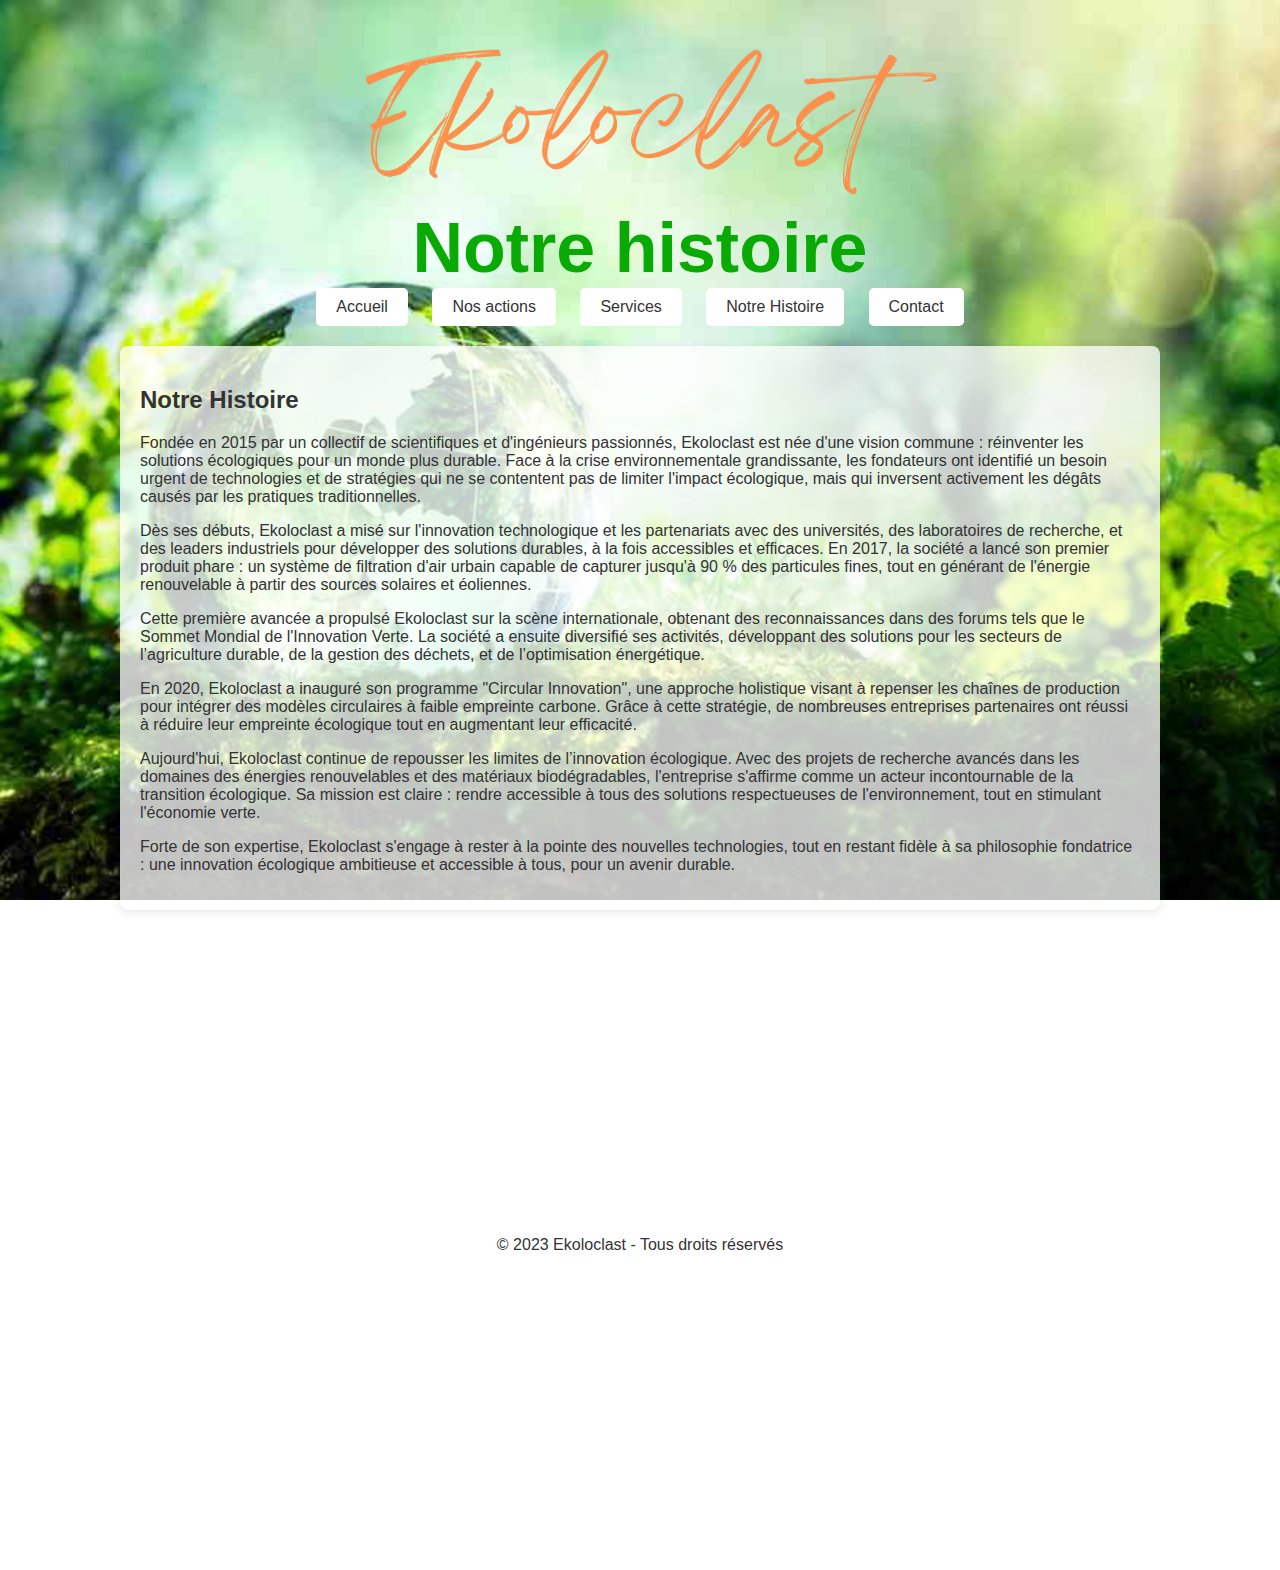
<file: ekoloclast/about.html>
<!DOCTYPE html>
<html lang="fr">

<head>
    <meta charset="UTF-8">
    <meta name="viewport" content="width=device-width, initial-scale=1.0">
    <title>À Propos - Ekoloclast</title>
    <link rel="stylesheet" href="styles.css">
</head>

<body>

    <header>
        <img src="Ekoloclast.png" alt="Logo Ekoloclast" class="ekoloclast-logo">
        <h1>Notre histoire</h1>

        <nav>
            <ul>
                <li><a href="index.html">Accueil</a></li>
                <li><a href="action.html">Nos actions</a></li>
                <li><a href="services.html">Services</a></li>
                <li><a href="about.html">Notre Histoire</a></li>
                <li><a href="contact.html">Contact</a></li>
            </ul>
        </nav>
    </header>

    <div class="container">
        <h2>Notre Histoire</h2>
        <p>
            Fondée en 2015 par un collectif de scientifiques et d'ingénieurs passionnés, Ekoloclast est née d'une vision
            commune : réinventer les solutions écologiques pour un monde plus durable. Face à la crise environnementale
            grandissante, les fondateurs ont identifié un besoin urgent de technologies et de stratégies qui ne se
            contentent pas de limiter l'impact écologique, mais qui inversent activement les dégâts causés par les
            pratiques traditionnelles.
        </p>
        <p>
            Dès ses débuts, Ekoloclast a misé sur l'innovation technologique et les partenariats avec des universités,
            des laboratoires de recherche, et des leaders industriels pour développer des solutions durables, à la fois
            accessibles et efficaces. En 2017, la société a lancé son premier produit phare : un système de filtration
            d'air urbain capable de capturer jusqu'à 90 % des particules fines, tout en générant de l'énergie
            renouvelable à partir des sources solaires et éoliennes.
        </p>
        <p>
            Cette première avancée a propulsé Ekoloclast sur la scène internationale, obtenant des reconnaissances dans
            des forums tels que le Sommet Mondial de l'Innovation Verte. La société a ensuite diversifié ses activités,
            développant des solutions pour les secteurs de l’agriculture durable, de la gestion des déchets, et de
            l’optimisation énergétique.
        </p>
        <p>
            En 2020, Ekoloclast a inauguré son programme "Circular Innovation", une approche holistique visant à
            repenser les chaînes de production pour intégrer des modèles circulaires à faible empreinte carbone. Grâce à
            cette stratégie, de nombreuses entreprises partenaires ont réussi à réduire leur empreinte écologique tout
            en augmentant leur efficacité.
        </p>
        <p>
            Aujourd'hui, Ekoloclast continue de repousser les limites de l’innovation écologique. Avec des projets de
            recherche avancés dans les domaines des énergies renouvelables et des matériaux biodégradables, l'entreprise
            s'affirme comme un acteur incontournable de la transition écologique. Sa mission est claire : rendre
            accessible à tous des solutions respectueuses de l'environnement, tout en stimulant l'économie verte.
        </p>
        <p>
            Forte de son expertise, Ekoloclast s'engage à rester à la pointe des nouvelles technologies, tout en restant
            fidèle à sa philosophie fondatrice : une innovation écologique ambitieuse et accessible à tous, pour un
            avenir durable.
        </p>
    </div>

    <footer>
        <p>&copy; 2023 Ekoloclast - Tous droits réservés</p>
    </footer>

</body>

</html>
</file>
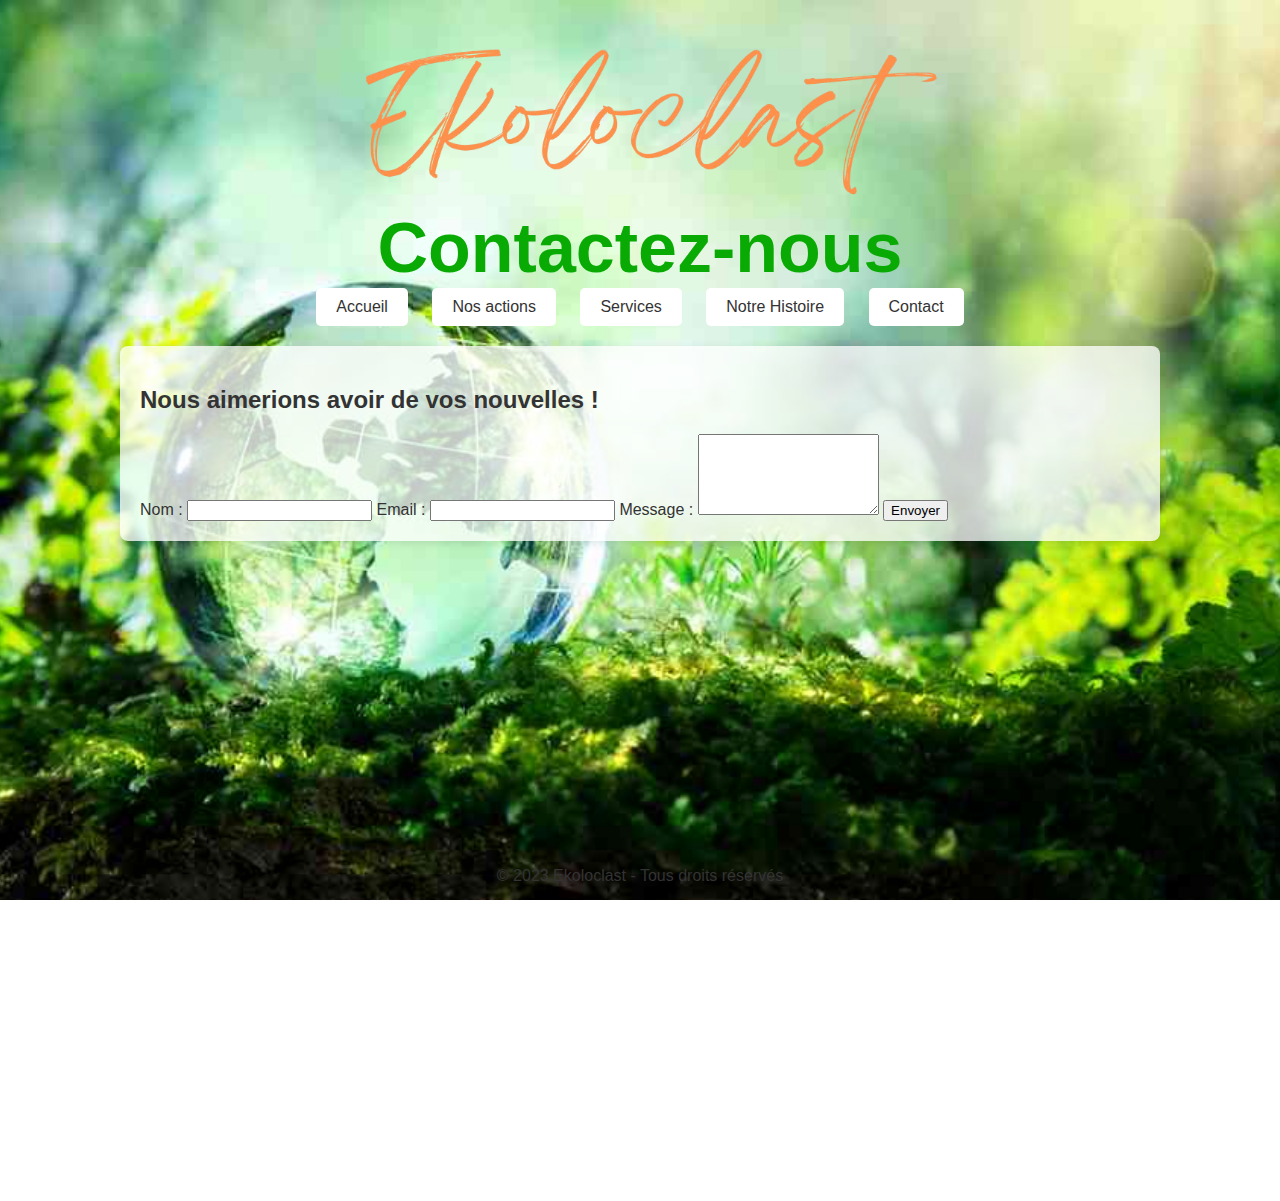
<file: ekoloclast/contact.html>
<!DOCTYPE html>
<html lang="fr">

<head>
    <meta charset="UTF-8">
    <meta name="viewport" content="width=device-width, initial-scale=1.0">
    <title>Contact - Ekoloclast</title>
    <link rel="stylesheet" href="styles.css">
</head>

<body>

    <header>
        <img src="Ekoloclast.png" alt="Logo Ekoloclast" class="ekoloclast-logo">
        <h1>Contactez-nous</h1>
        <nav>
            <ul>
                <li><a href="index.html">Accueil</a></li>
                <li><a href="action.html">Nos actions</a></li>
                <li><a href="services.html">Services</a></li>
                <li><a href="about.html">Notre Histoire</a></li>
                <li><a href="contact.html">Contact</a></li>
            </ul>
        </nav>
    </header>

    <div class="container">
        <h2>Nous aimerions avoir de vos nouvelles !</h2>
        <form action="#" method="post">
            <label for="name">Nom :</label>
            <input type="text" id="name" name="name" required>

            <label for="email">Email :</label>
            <input type="email" id="email" name="email" required>

            <label for="message">Message :</label>
            <textarea id="message" name="message" rows="5" required></textarea>

            <button type="submit">Envoyer</button>
        </form>
    </div>

    <footer>
        <p>&copy; 2023 Ekoloclast - Tous droits réservés</p>
    </footer>

</body>

</html>
</file>
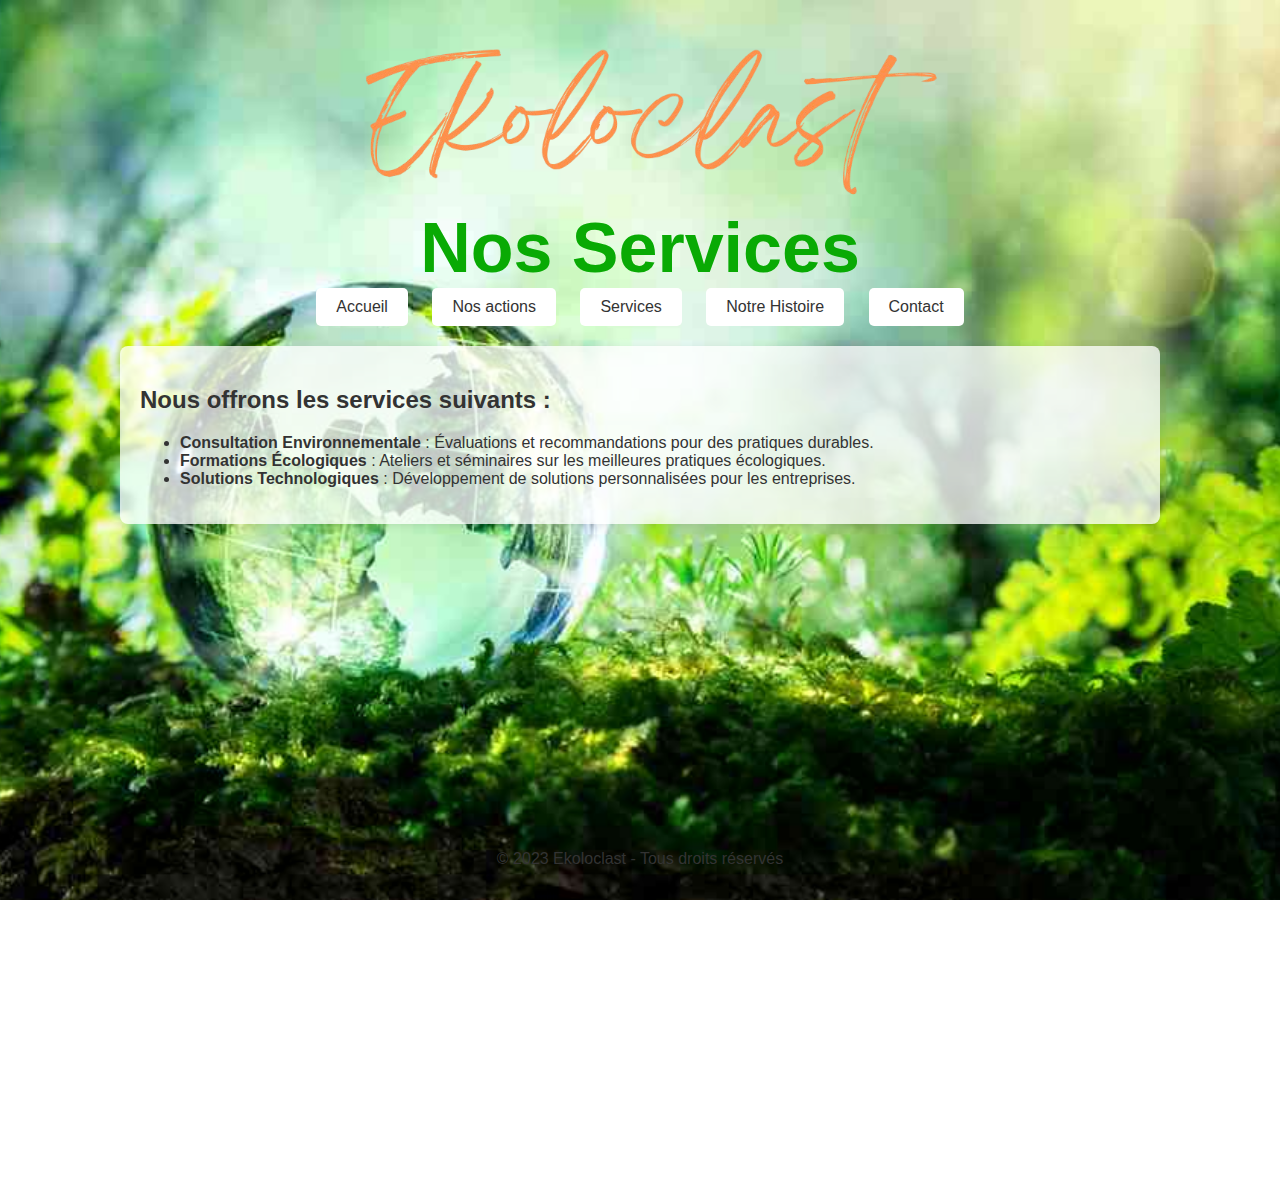
<file: ekoloclast/services.html>
<!DOCTYPE html>
<html lang="fr">

<head>
    <meta charset="UTF-8">
    <meta name="viewport" content="width=device-width, initial-scale=1.0">
    <title>Services - Ekoloclast</title>
    <link rel="stylesheet" href="styles.css">
</head>

<body>

    <header>
        <img src="Ekoloclast.png" alt="Logo Ekoloclast" class="ekoloclast-logo">
        <h1>Nos Services</h1>
        <nav>
            <ul>
                <li><a href="index.html">Accueil</a></li>
                <li><a href="action.html">Nos actions</a></li>
                <li><a href="services.html">Services</a></li>
                <li><a href="about.html">Notre Histoire</a></li>
                <li><a href="contact.html">Contact</a></li>
            </ul>
        </nav>
    </header>

    <div class="container">
        <h2>Nous offrons les services suivants :</h2>
        <ul>
            <li><strong>Consultation Environnementale</strong> : Évaluations et recommandations pour des pratiques
                durables.</li>
            <li><strong>Formations Écologiques</strong> : Ateliers et séminaires sur les meilleures pratiques
                écologiques.</li>
            <li><strong>Solutions Technologiques</strong> : Développement de solutions personnalisées pour les
                entreprises.</li>
        </ul>
    </div>

    <footer>
        <p>&copy; 2023 Ekoloclast - Tous droits réservés</p>
    </footer>

</body>

</html>
</file>
<file: ekoloclast/styles.css>
body {
    font-family: 'Roboto', sans-serif;
    /* Police par défaut */
    margin: 0;
    padding: 0;
    background-image: url('logo.png');
    /* Image de fond */
    background-size: cover;
    /* Couvrir l'arrière-plan */
    background-position: center;
    /* Centrer l'image */
    background-repeat: no-repeat;
    /* Ne pas répéter l'image */
    background-attachment: fixed;
    /* Fixer l'image lors du défilement */
    height: 100vh;
    /* Hauteur de la fenêtre d'affichage */
    overflow: hidden;
    /* Empêche le défilement si nécessaire */
    color: #333;
    /* Couleur par défaut du texte */
}

header {
    background-color: #007bff00;
    /* Couleur de fond semi-transparente */
    color: white;
    padding: 30px;
    text-align: center;
}

nav {
    background-color: transparent;
    /* Couleur de fond du nav (peut être ajusté) */
}

nav ul {
    list-style-type: none;
    /* Enlève les puces de la liste */
    padding: 0;
    /* Enlève le padding par défaut */
    margin: 0;
    /* Enlève la marge par défaut */
    text-align: center;
    /* Centre le texte du menu */
}

nav ul li {
    display: inline-block;
    /* Affiche les éléments de la liste horizontalement */
    margin: 0 10px;
    /* Espacement entre les éléments */
}

nav a {
    display: block;
    /* Permet de définir la largeur et la hauteur */
    padding: 10px 20px;
    /* Espacement autour du texte */
    background-color: white;
    /* Couleur de fond blanche */
    color: #333;
    /* Couleur du texte */
    text-decoration: none;
    /* Enlève le soulignement */
    border-radius: 5px;
    /* Arrondi des coins */
    transition: background-color 0.3s;
    /* Transition pour l'effet hover */
}

nav a:hover {
    background-color: #f0f0f0;
    /* Change la couleur de fond lors du survol */
}

.ekoloclast-logo {
    max-width: 600px;
    /* Ajustez la taille du logo */
    vertical-align: middle;
    /* Aligne le logo verticalement au centre du texte */
    margin-left: 10px;
    /* Espace à gauche du logo */
    margin-top: 10px;
    /* Ajustez l'espacement vertical si nécessaire */
}

h1 {
    margin: 0;
    /* Enlever la marge par défaut */
    font-size: 70px;
    /* Ajustez la taille de la police ici */
    color: rgb(9, 170, 4);
    /* Couleur du texte, si nécessaire */
    text-align: center;
    /* Centrer le texte si besoin */

}

.ekoloclast {
    font-family: 'Breathing', sans-serif;
    color: rgb(255, 123, 0);
    /* Couleur orange pour le nom */
    margin: 0;
    /* Enlever la marge */
}

.container {
    max-width: 1000px;
    margin: -10px auto;
    padding: 20px;
    background: rgba(255, 255, 255, 0.76);
    /* Fond blanc semi-transparent */
    border-radius: 8px;
    box-shadow: 0 2px 10px rgba(0, 0, 0, 0.1);
}

.cta-button {
    display: inline-block;
    padding: 10px 20px;
    margin-top: 20px;
    background-color: #28A745;
    color: rgba(10, 62, 207, 0.562);
    text-decoration: none;
    border-radius: 5px;
}

.cta-button:hover {
    background-color: #218838;
}

footer {
    text-align: center;
    margin-top: 20px;
    padding: 300px;
}
</file>
